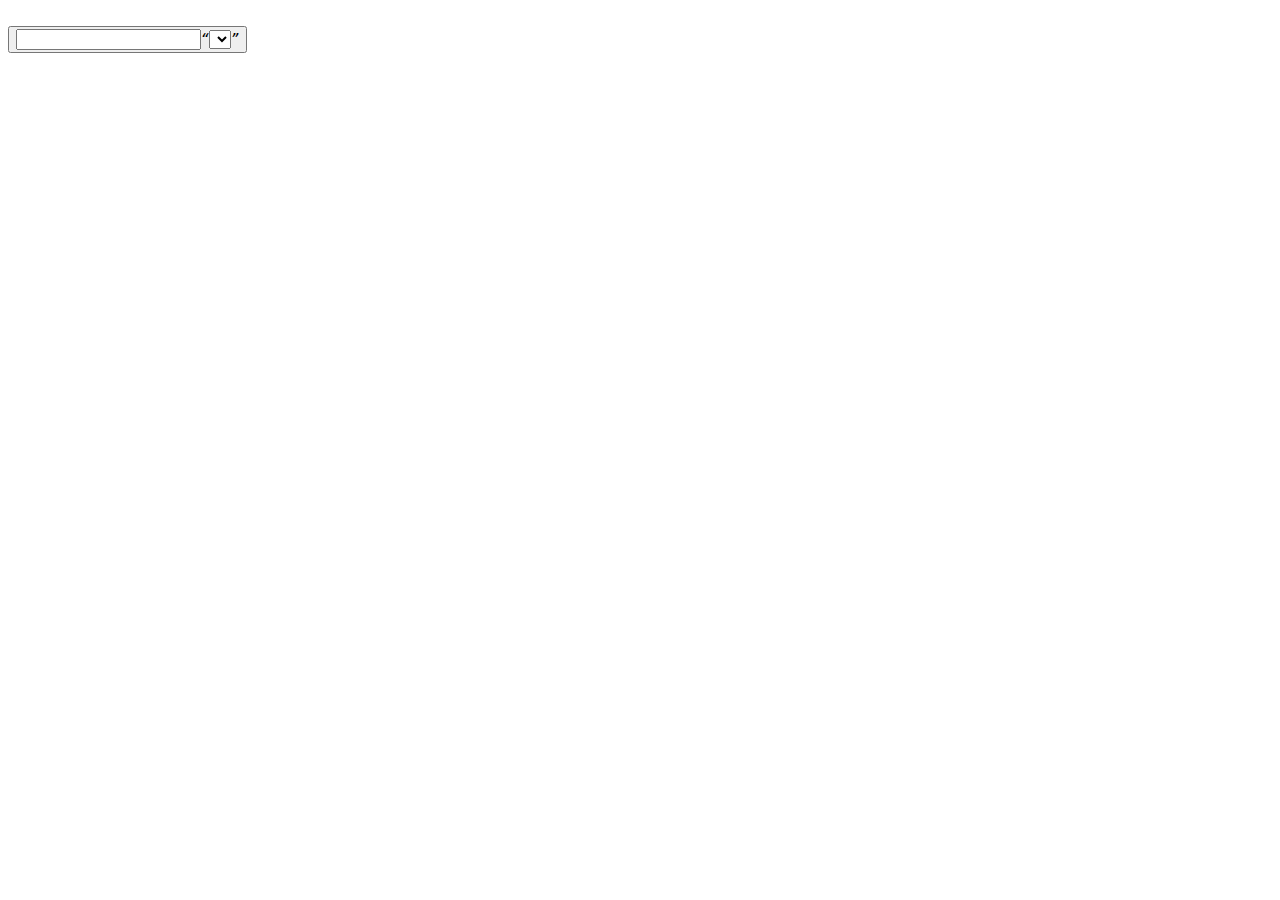
<file: HTML-Kids.html>
<!-- This is an HTML comment -->
<!-- INLINE Element List Start -->
<a><abbr><b><bdo><br><button><cite><code><dfn><em><i><input><img><kbd><label><map><object><q><samp><script></script><select><small><span><strong><sub><sup><textarea><time><var>
<!-- INLINE Element List  End -->
<!-- BLOCK Element List Start -->
<address><article><aside><blockquote><canvas><dd><div><dl><dt><fieldset><figcaption><figure><footer><form><h1><header><hgroup><hr><li><main><nav><noscript><ol><output><p><pre><section><table><tfoot><ul><video>
<!-- BLOCK Element List End -->
<!-- Space &nbsp; -->
<!-- Copyright symbol &copy; -->
<!-- ****  Emmet  ****
(h3+img+ol>(li>strong+em)*3)*3
((a>img[width="300"])*2+br)*5
(img[width="300"][alt="Crazy Cat"]*2+br)*5
-->

<!DOCTYPE html>
<html lang="en">
<head>
  <meta name="viewport" content="width=device-width, initial-scale=1.0">
  <meta name="description" content="Profile page listing my favorite things">
  <meta http-equiv="X-UA-Compatible" content="ie=edge">
  <meta charset="UTF-8">
  <title>Page title</title>
  <style>
  .css {
    color: blue;
  }
  </style>
</head>
<body>
  &copy; <!-- HTML Character Entity -->
  <a href="http://LinkURL.com" target="_blank">Link text here</a>
  <a href="#contact">go to Contact section</a>
    <a name="contact">This is the contact section</a> <!-- FCC -->
    <div id="contact">This can also be the contact section</div> <!-- Codecademy -->
  <a href="#">Use a # (Hash Symbol) to create a dead link</a>
  <article>an article section on a page</article>
  <br> <!-- self-closing line break -->
    <br /> <!-- Codecademy -->
  <button type="submit">Submits the form data</button>
  <code>programming code</code>
  <del>strikethrough text</del>
  <div class="nav"></div>
    <div id="special-element"></div>
  <<dl></dl>
  <em>italized text</em>
  <footer>Bottom of page</footer>
  <form action="/url-to-submit-data-to"></form>
  <h1>Main Heading, also h1 - h6</h1>
  <header>Top of page</header>
  <hr>
  <i>offset - italics (Font Awesome)</i>
    <i class="fa fa-phone fa-2x">fa-lg(33%), fa-2x, fa-3x, fa-4x, fa-5x</i>
  <img src="http://ImageLocation.com" alt="Text to display if image does not load" title="tool-tip text">
  <input type="text" placeholder="this is placeholder text">
  <label><input type="radio" name="indoor-outdoor" checked>Indoor</label>
  <label><input type="radio" name="indoor-outdoor">Outdoor</label>
  <label><input type="checkbox" name="personality" checked>Loving</label>
  <label><input type="checkbox" name="personality">Lazy</label>
  <link rel="stylesheet" href="style.css" type="text/css">
  <!-- rel is relationship -->
  <main>main content</main>
  <nav>Navigation Menu</nav>
  <ol>
    <li>Ordered (numbered) list item</li>
    <li>
      <p>text</p>
      <p>more text</p>
    </li>
  </ol>
  <p>Paragraph - for normal-size text</p>
  <section>page section</section>
  <span>Special text formatting</span>
  <sup>Superscript</sup>
  <strong>bold text</strong>
  <p style="color: red; font-size: 20px;">styled text</p>
  <u>underline text</u>
  <ul>
  <li>Unordered (bullet point) list item</li>
  </ul>
  <video src="myVideo.mp4" width="320" height="240" controls>Video not supported</video>
  <p>hello <span>amigos</span><h2>yah</h2></p>
</body>
</html>
</file>
